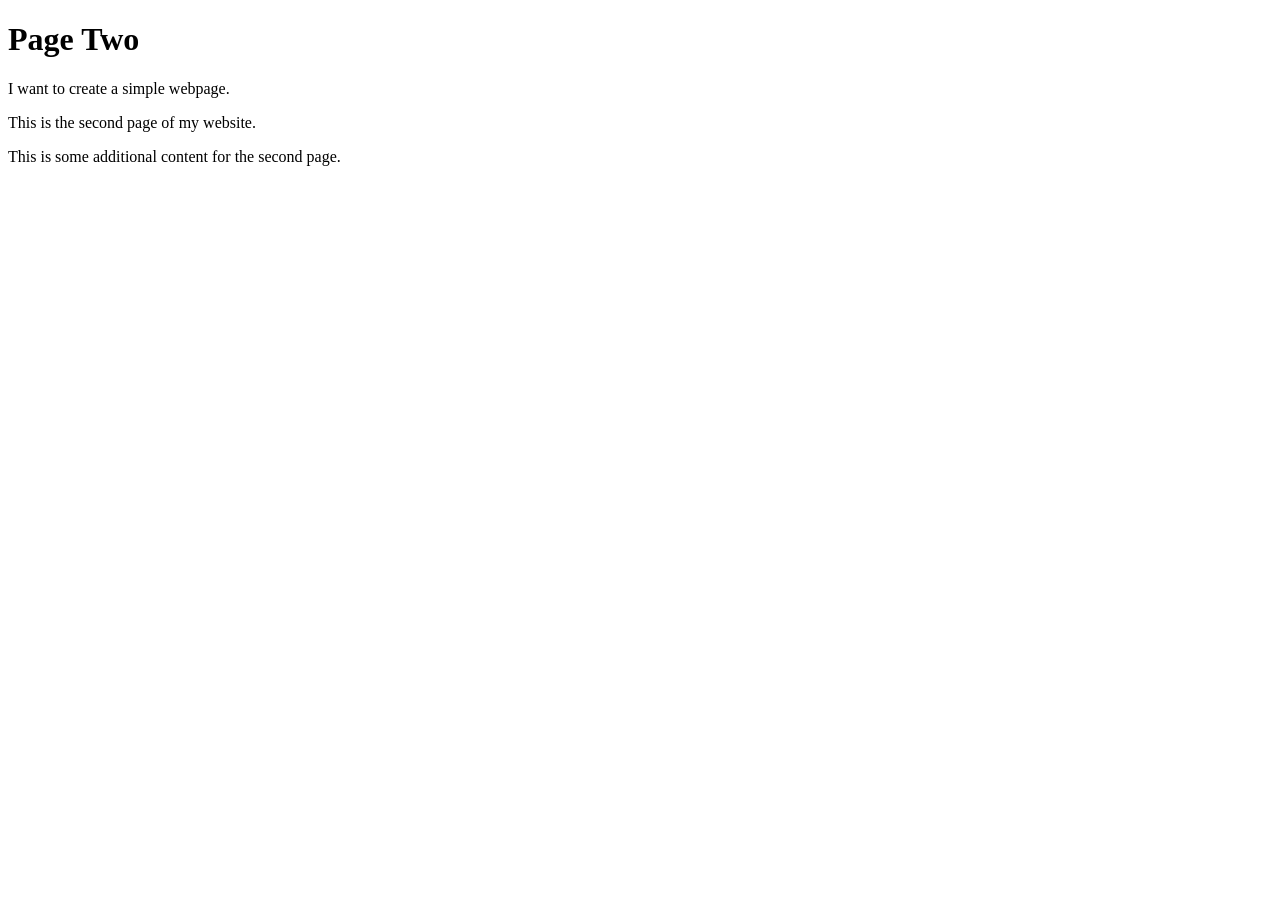
<file: two.html>
<!DOCTYPE html>
<html lang="en">
<head>
    <meta charset="UTF-8">
    <meta name="viewport" content="width=device-width, initial-scale=1.0">
    <title>Document</title>
</head>
<body>
    <h1>Page Two</h1>
    <p>I want to create a simple webpage.</p>
    <p>This is the second page of my website.</p>
    <p>This is some additional content for the second page.</p>
</body>
</html>
</file>
